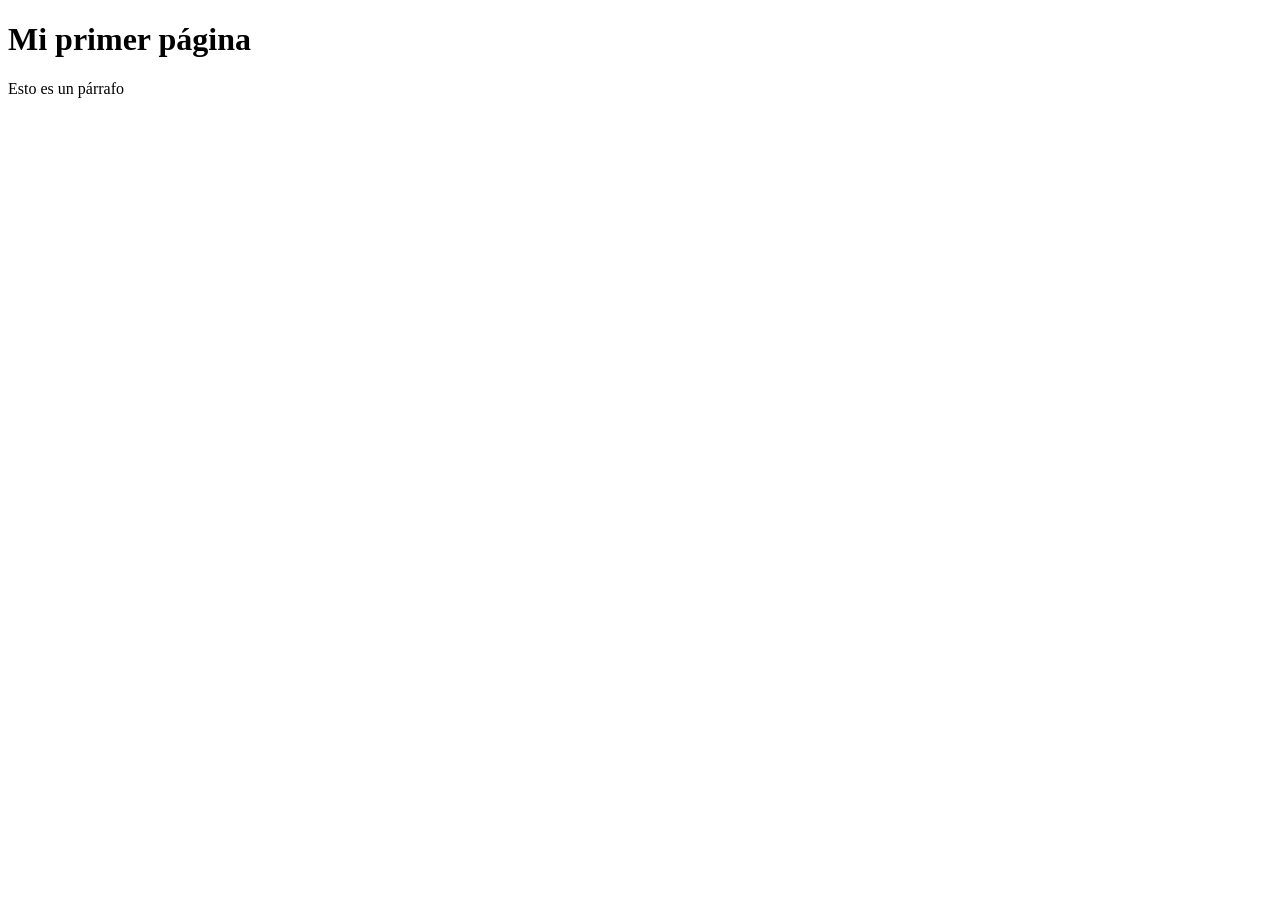
<file: 01_html_basico/index.html>
<!DOCTYPE html>
<html lang="es">
<head>
    <meta charset="UTF-8">
    <meta name="viewport" content="width=device-width, initial-scale=1.0">
    <title>Mi primer página web</title>
</head>
<body>
    <!-- Esto es un título-->
    <h1>Mi primer página</h1>
    <p>Esto es un párrafo</p>
</body>
</html>
</file>
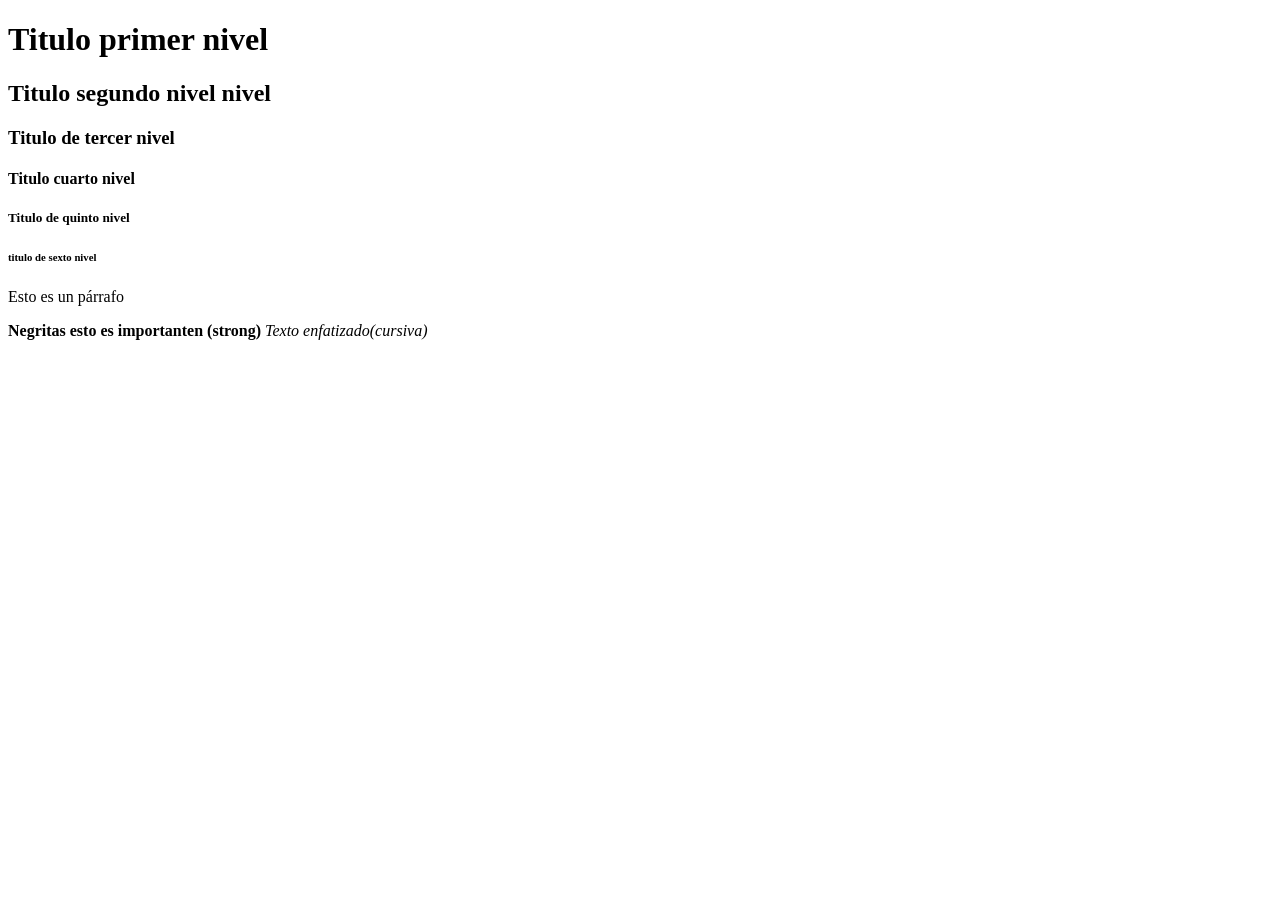
<file: 02_html_basico/index.html>
<!DOCTYPE html>
<html lang="es">
<head>
    <meta charset="UTF-8">
    <meta name="viewport" content="width=device-width, initial-scale=1.0">
    <title>Titulos</title>
</head>
<body>
    <h1>Titulo primer nivel</h1>
    <h2>Titulo segundo nivel nivel</h2>
    <h3>Titulo de tercer nivel</h3>
    <h4>Titulo cuarto nivel</h4>
    <h5>Titulo de quinto nivel</h5>
    <h6>titulo de sexto nivel</h6>

    <p>Esto es un párrafo</p>
    <strong>Negritas esto es importanten (strong)</strong>

    <em>Texto enfatizado(cursiva)</em>



</body>
</html>
</file>
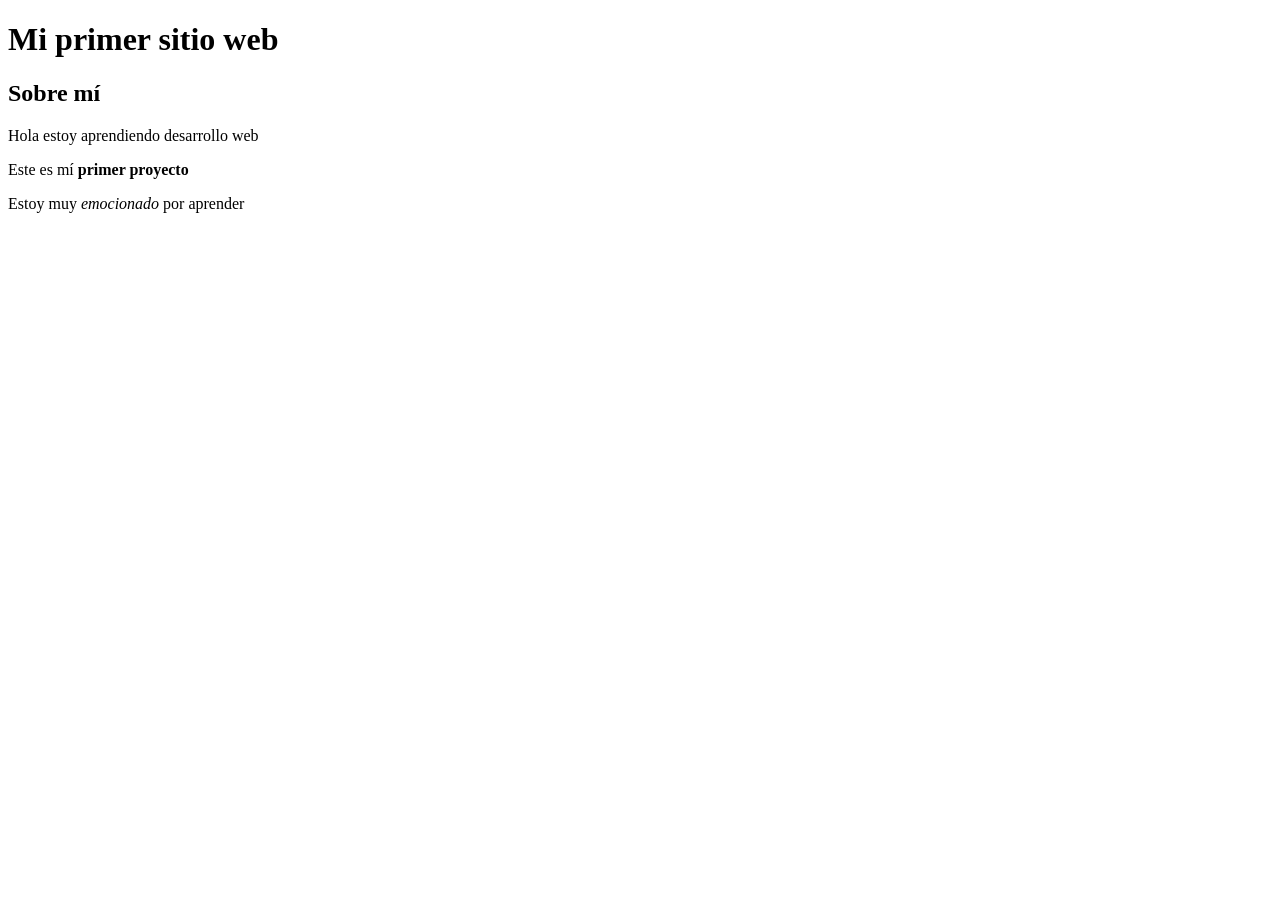
<file: 03_html_basico/index.html>
<!DOCTYPE html>
<html lang="es">
<head>
    <meta charset="UTF-8">
    <meta name="viewport" content="width=device-width, initial-scale=1.0">
    <title>Práctica de mi primer página</title>
</head>
<body>
    <h1>Mi primer sitio web</h1>

    <h2>Sobre mí</h2>

    <p>Hola estoy aprendiendo desarrollo web</p>
    <p>Este es mí <strong>primer proyecto</strong> </p>
    <p>Estoy muy <em>emocionado</em> por aprender</p>
</body>
</html>
</file>
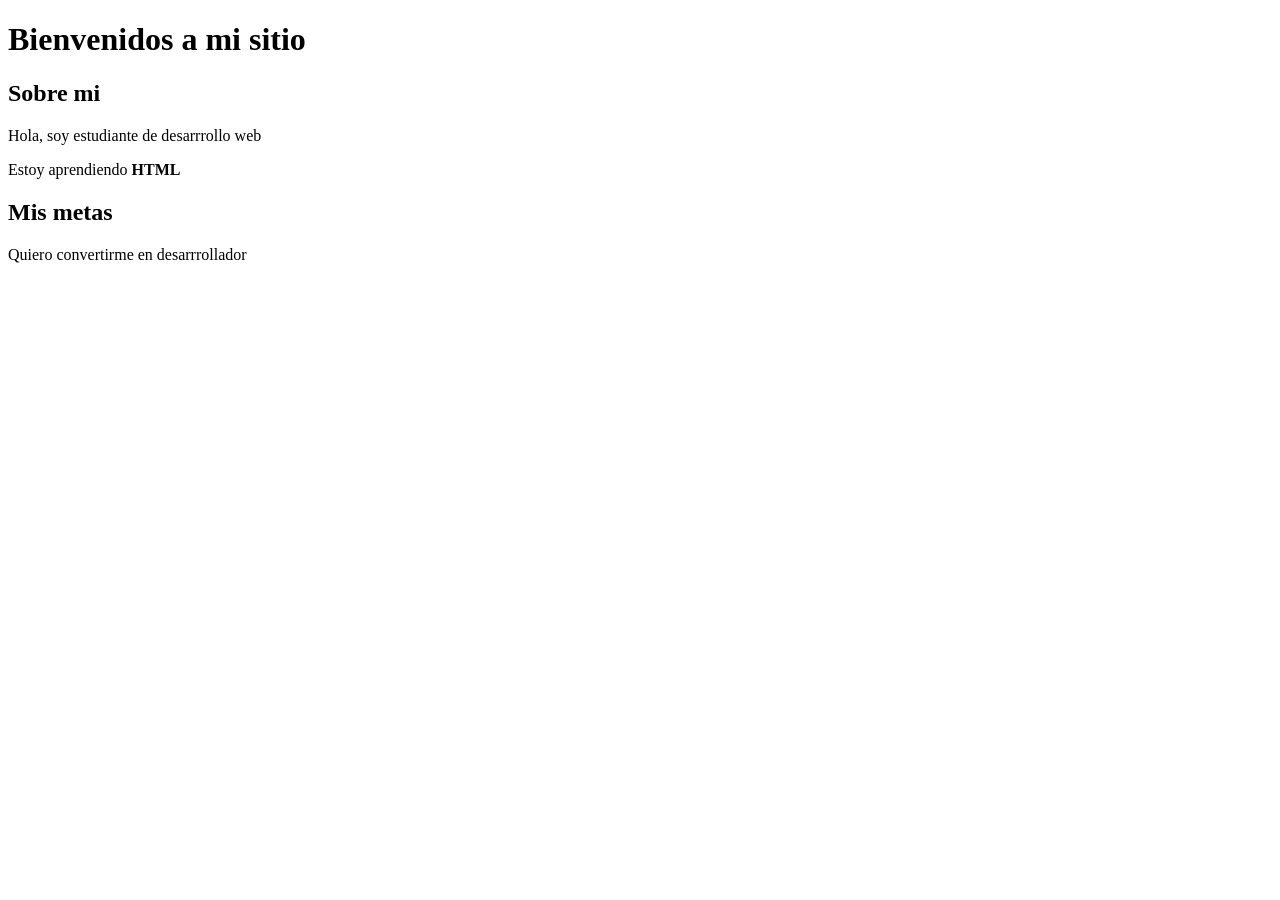
<file: 04_practica/index.html>
<!DOCTYPE html>
<html lang="en">
<head>
    <meta charset="UTF-8">
    <meta name="viewport" content="width=device-width, initial-scale=1.0">
    <title>Mi primer página</title>
</head>
<body>
    <h1>Bienvenidos a mi sitio</h1>
    <h2>Sobre mi</h2>
    <p>Hola, soy estudiante de desarrrollo web</p>
    <p>Estoy aprendiendo <strong>HTML</strong></p>
    <h2>Mis metas</h2>
    <p>Quiero convertirme en desarrrollador</p>
    <!-- Fin del contenido -->
</body>
</html>
</file>
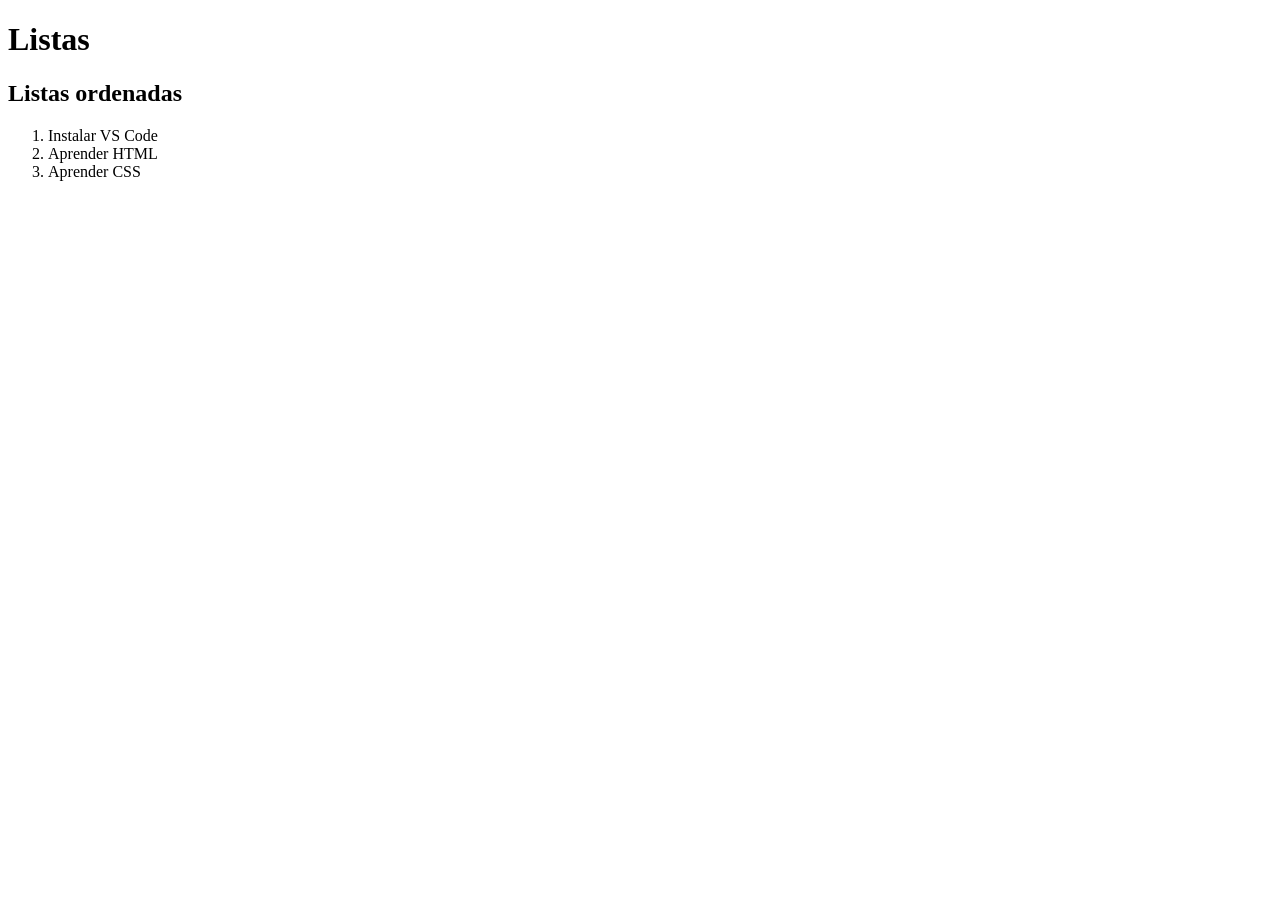
<file: 05_listas_ordenadas/index.html>
<!DOCTYPE html>
<html lang="en">
<head>
    <meta charset="UTF-8">
    <meta name="viewport" content="width=device-width, initial-scale=1.0">
    <title>Listas</title>
</head>
<body>
    <h1>Listas</h1>
    <h2>Listas ordenadas</h2>
    <ol>
        <li>Instalar VS Code</li>
        <li>Aprender HTML</li>
        <li>Aprender CSS</li>
    </ol>
</body>
</html>
</file>
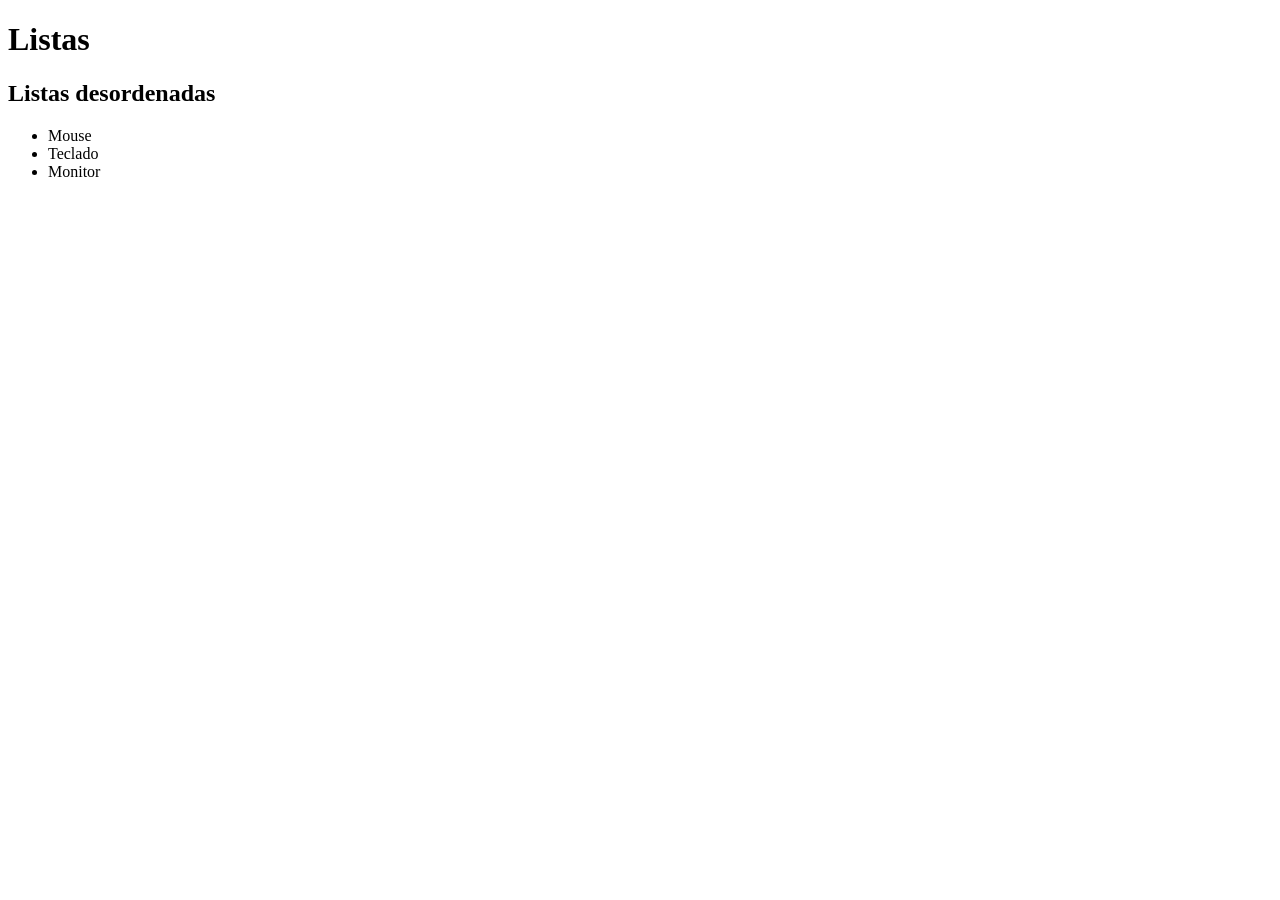
<file: 06_listas_desordenadas/index.html>
<!DOCTYPE html>
<html lang="es">
<head>
    <meta charset="UTF-8">
    <meta name="viewport" content="width=device-width, initial-scale=1.0">
    <title>Listas desordenadas</title>
</head>
<body>
    <h1>Listas</h1>
    <h2>Listas desordenadas</h2> 
    <ul>
        <li>Mouse</li>
        <li>Teclado</li>
        <li>Monitor</li>
    </ul>
</body>
</html>
</file>
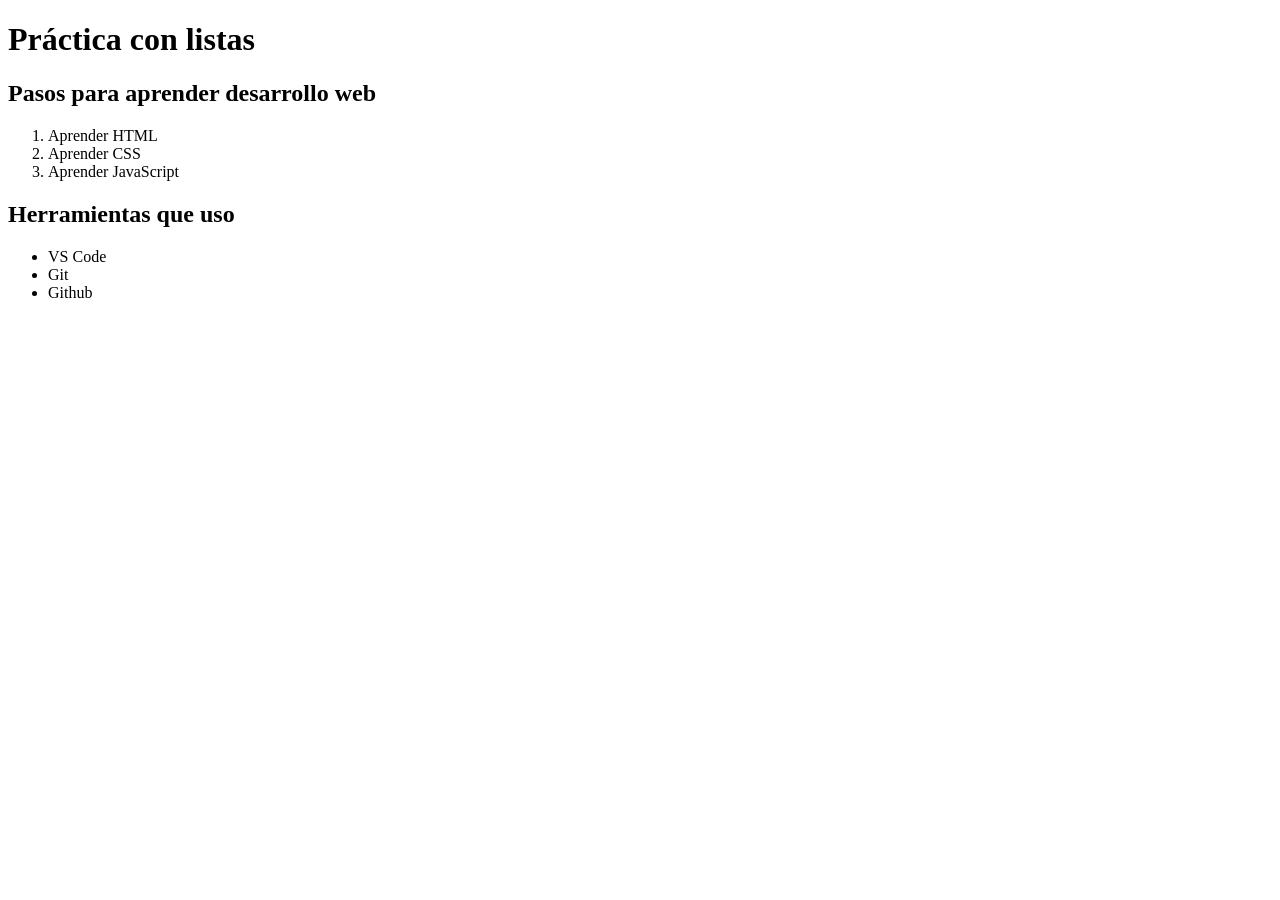
<file: 07_practica_listas/index.html>
<!DOCTYPE html>
<html lang="es">
<head>
    <meta charset="UTF-8">
    <meta name="viewport" content="width=device-width, initial-scale=1.0">
    <title>Listas</title>
</head>
<body>
    <h1>Práctica con listas</h1>
    <h2>Pasos para aprender desarrollo web</h2>
    <ol>
        <li>Aprender HTML</li>
        <li>Aprender CSS</li>
        <li>Aprender JavaScript</li>
    </ol>

    <h2>Herramientas que uso</h2>
    <ul>
        <li>VS Code</li>
        <li>Git</li>
        <li>Github</li>
    </ul>
</body>
</html>
</file>
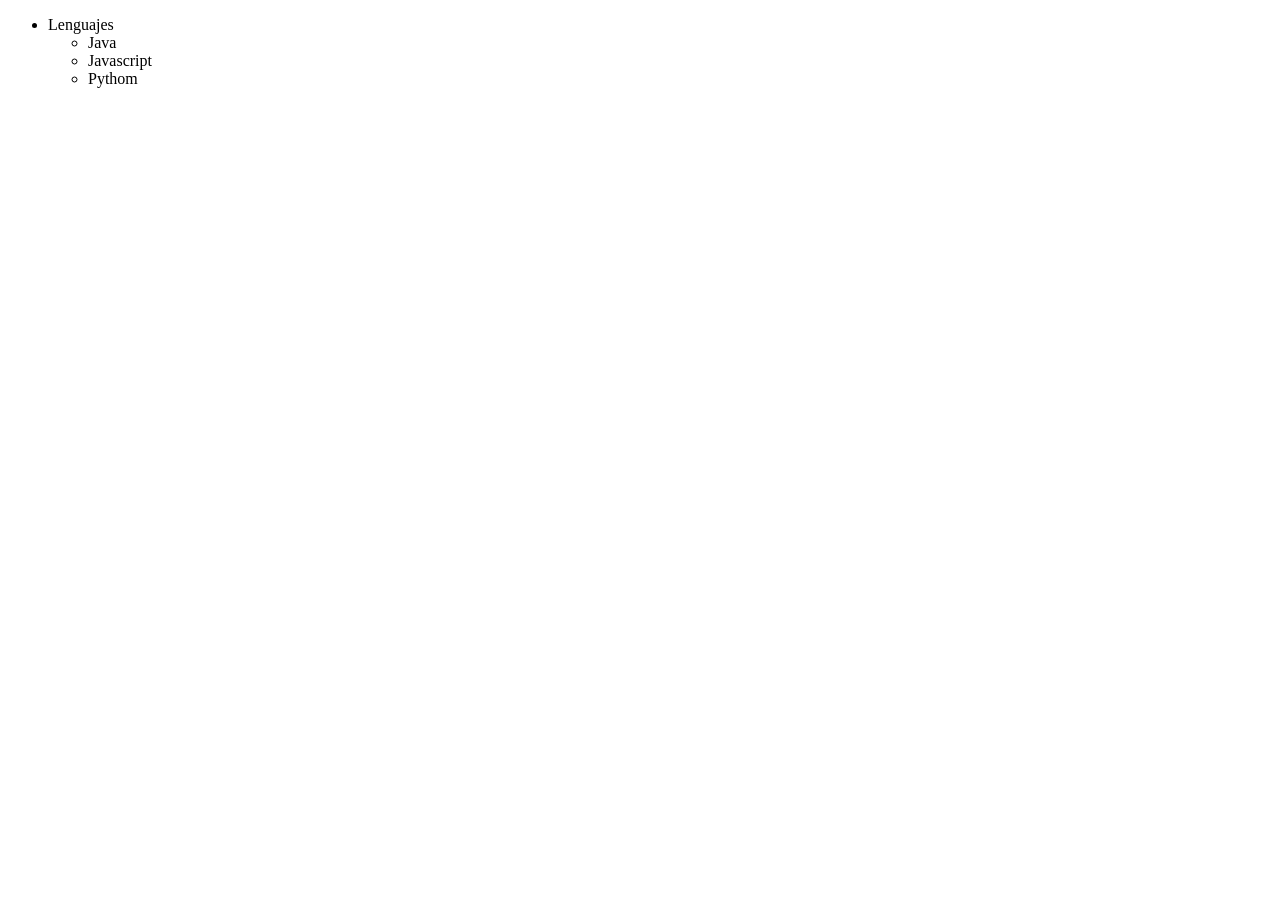
<file: 08_listas_anidadas/index.html>
<!DOCTYPE html>
<html lang="es">
<head>
    <meta charset="UTF-8">
    <meta name="viewport" content="width=device-width, initial-scale=1.0">
    <title>Listas anidadas</title>
</head>
<body>
    <ul>
        <li>Lenguajes
            <ul>
                <li>Java</li>
                <li>Javascript</li>
                <li>Pythom</li>
            </ul>
        </li>
    </ul>
</body>
</html>
</file>
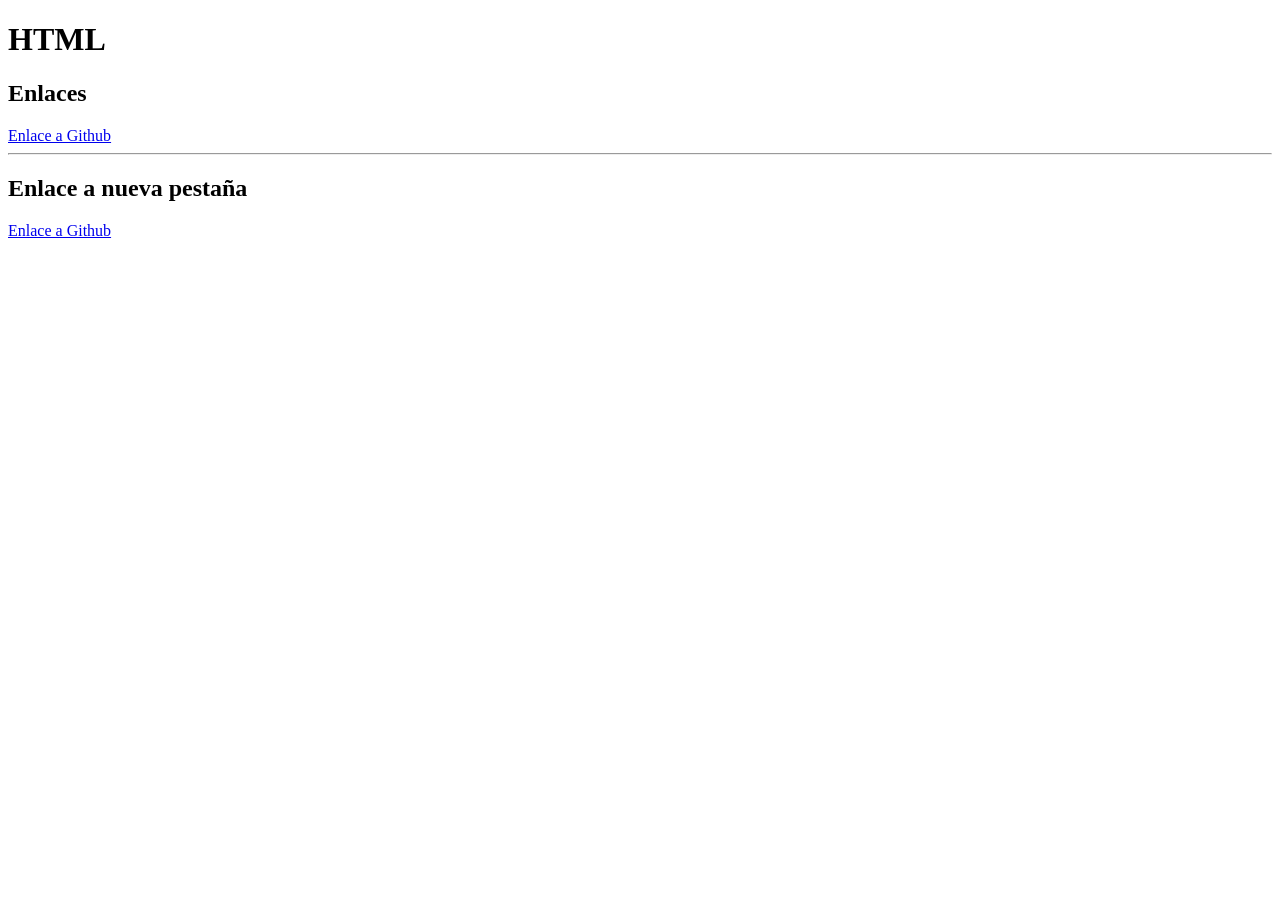
<file: 09_enlances/index.html>
<!DOCTYPE html>
<html lang="es">
<head>
    <meta charset="UTF-8">
    <meta name="viewport" content="width=device-width, initial-scale=1.0">
    <title>Enlaces</title>
</head>
<body>
    <h1>HTML</h1>
    <h2>Enlaces</h2>
    <a href="https://github.com/javierevan28">Enlace a Github</a>

    <hr>
    <h2>Enlace a nueva pestaña</h2>
    <a href="https://github.com/javierevan28" target="_blank">Enlace a Github</a>
</body>
</html>
</file>
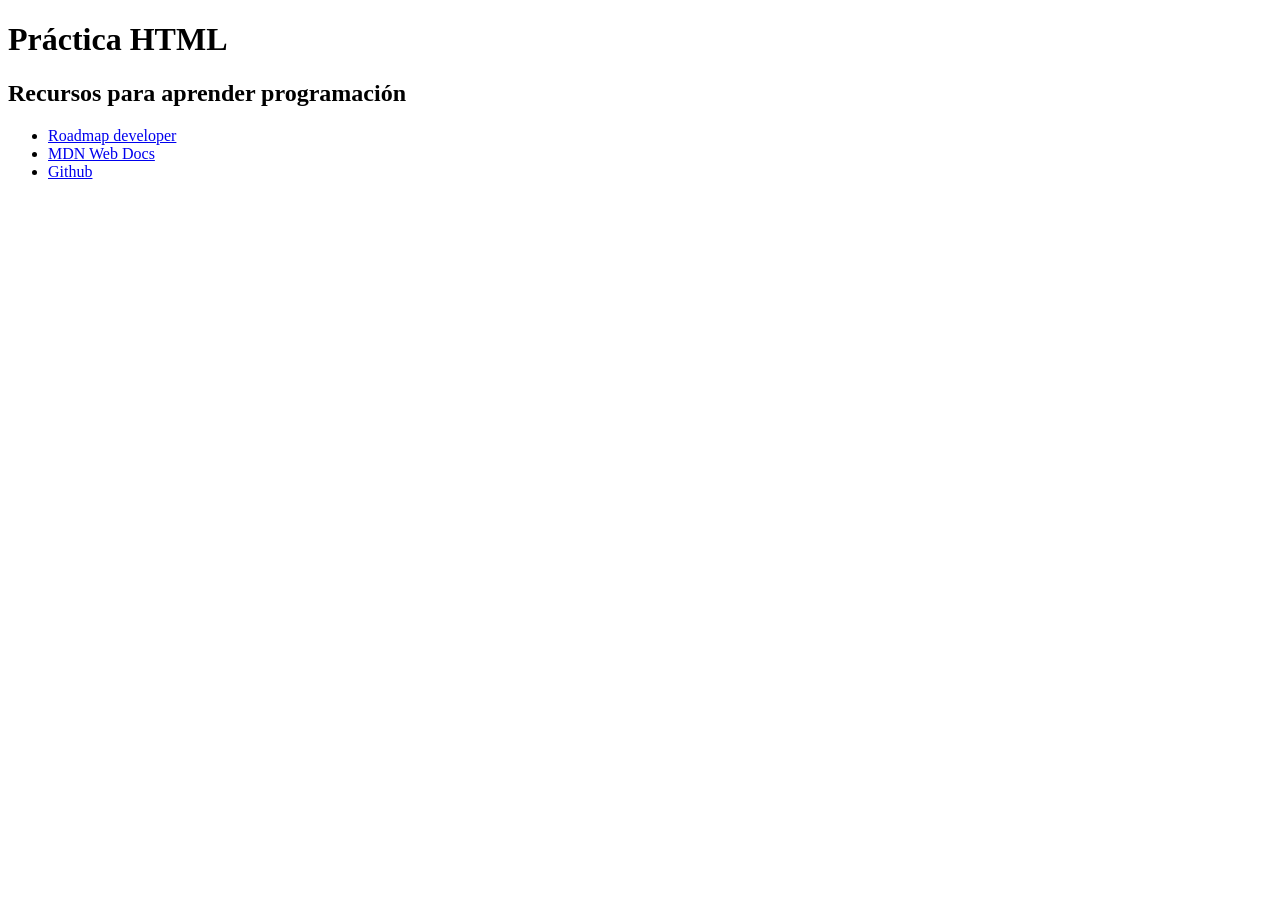
<file: 10_practica_enlaces/index.html>
<!DOCTYPE html>
<html lang="es">
<head>
    <meta charset="UTF-8">
    <meta name="viewport" content="width=device-width, initial-scale=1.0">
    <title>Práctica enlaces</title>
</head>
<body>
    <h1>Práctica HTML</h1>
    <h2>Recursos para aprender programación</h2>

    <ul>
        <li>
            <a href="https://roadmap.sh/" target="_blank">Roadmap developer</a>
        </li>
        <li>
            <a href="https://developer.mozilla.org/es/" target="_blank">MDN Web Docs</a>
        </li>
        <li><a href="https://github.com/" target="_blank">Github</a></li>
    </ul>
</body>
</html>
</file>
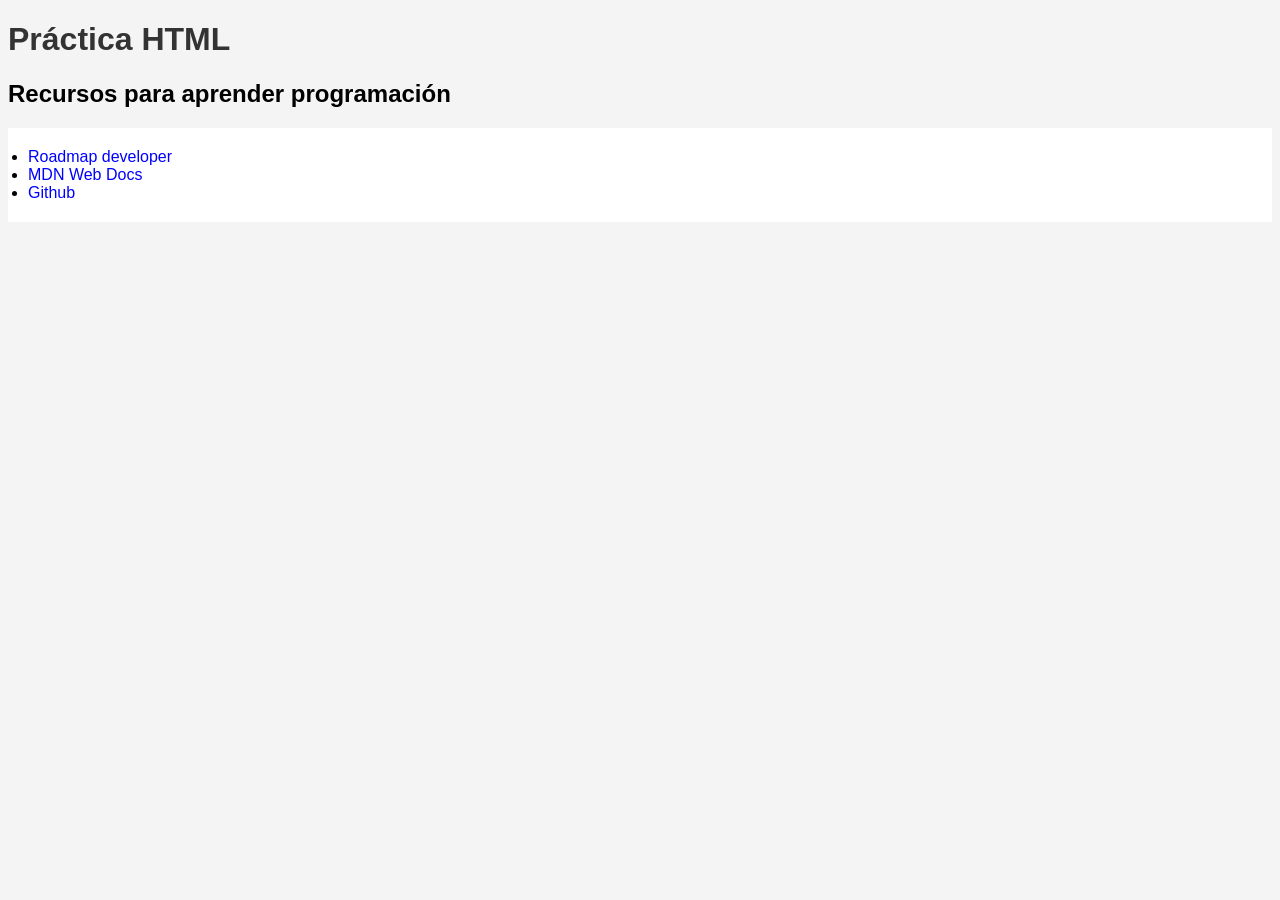
<file: 11_intro_css/index.html>
<!DOCTYPE html>
<html lang="es">
<head>
    <meta charset="UTF-8">
    <meta name="viewport" content="width=device-width, initial-scale=1.0">
    <title>Práctica enlaces</title>
    <link rel="stylesheet" href="css/style.css">
</head>
<body>
    <h1>Práctica HTML</h1>
    <h2>Recursos para aprender programación</h2>

    <ul>
        <li>
            <a href="https://roadmap.sh/" target="_blank">Roadmap developer</a>
        </li>
        <li>
            <a href="https://developer.mozilla.org/es/" target="_blank">MDN Web Docs</a>
        </li>
        <li><a href="https://github.com/" target="_blank">Github</a></li>
    </ul>
</body>
</html>
</file>
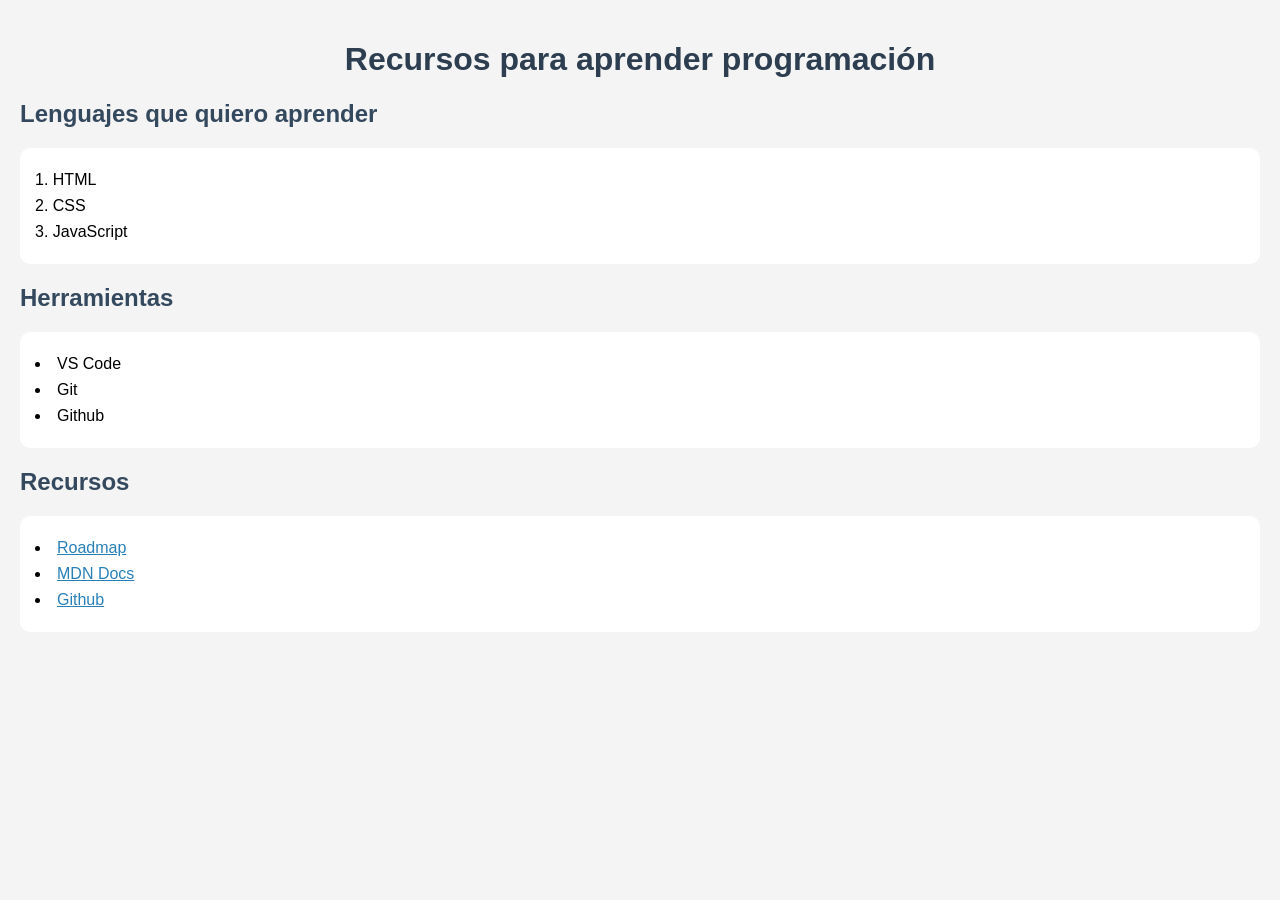
<file: 12_practica_css/index.html>
<!DOCTYPE html>
<html lang="en">
<head>
    <meta charset="UTF-8">
    <meta name="viewport" content="width=device-width, initial-scale=1.0">
    <title>Práctica CSS y HTML</title>
    <link rel="stylesheet" href="css/style.css">
</head>
<body>
    <h1 class="titulo">Recursos para aprender programación</h1>
    <h2>Lenguajes que quiero aprender</h2>
    <ol>
        <li>HTML</li>
        <li>CSS</li>
        <li>JavaScript</li>
    </ol>

    <h2>Herramientas</h2>
    <ul>
        <li>VS Code</li>
        <li>Git</li>
        <li>Github</li>
    </ul>
    <h2>Recursos</h2>
    <ul>
        <li><a href="https://roadmap.sh/" target="_blank">Roadmap</a></li>
        <li><a href="https://developer.mozilla.org/es/" target="_blank">MDN Docs</a></li>
        <li><a href="https://github.com/" target="_blank">Github</a></li>
    </ul>
</body>
</html>
</file>
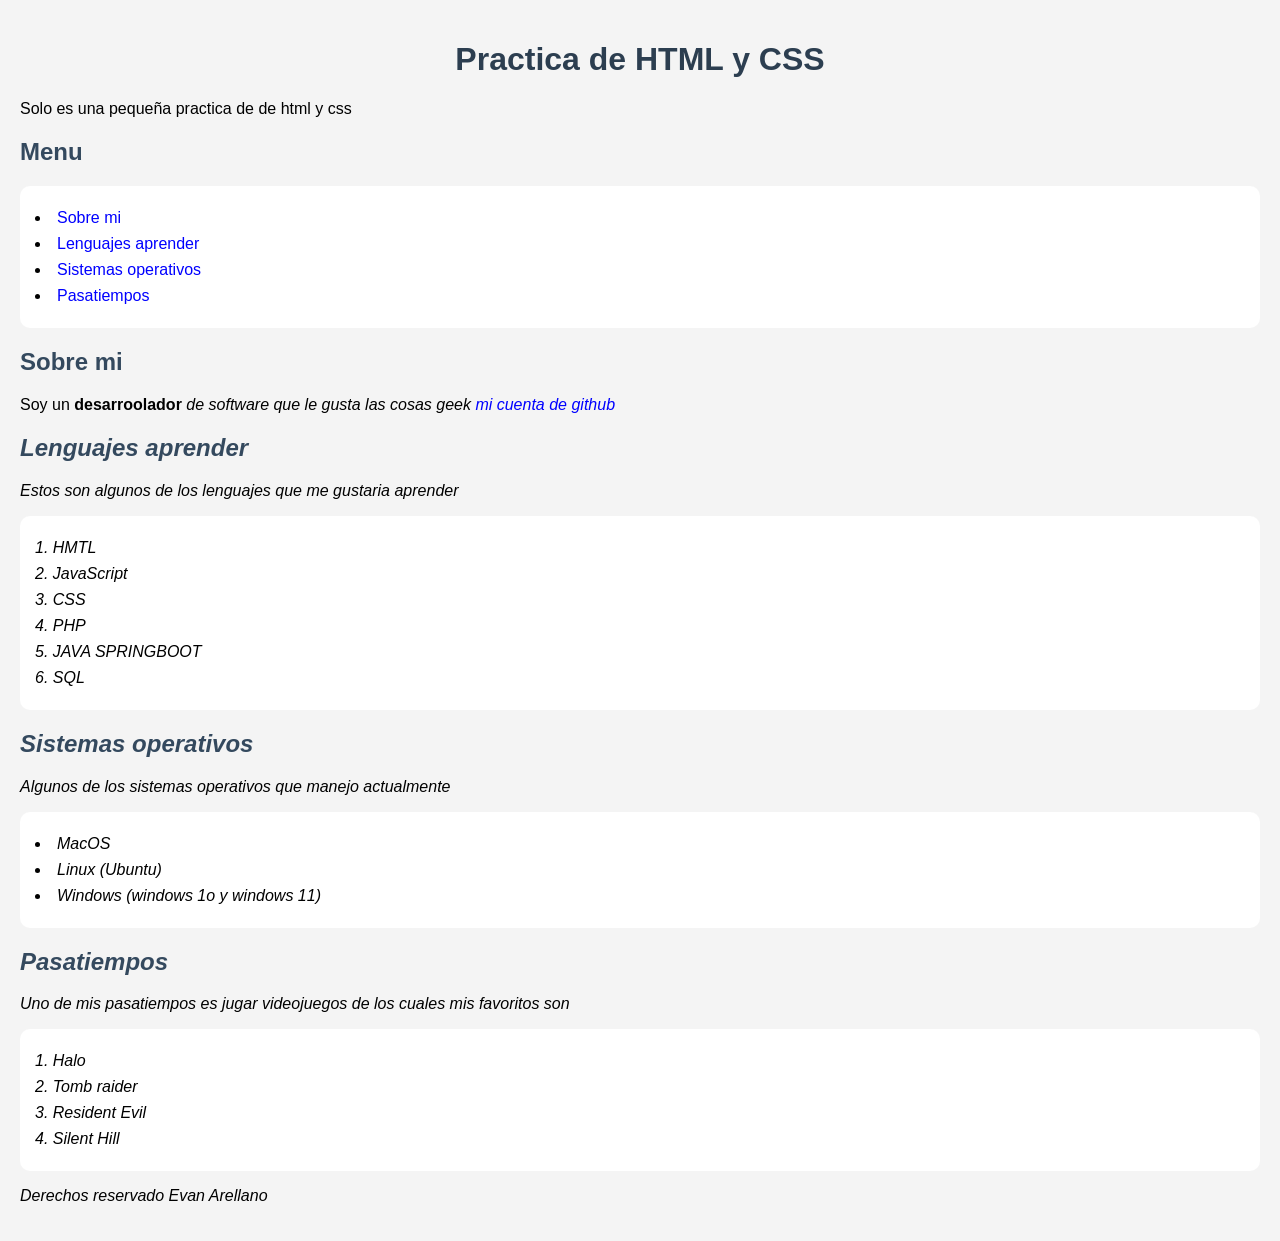
<file: 13_practica/index.html>
<!DOCTYPE html>
<html lang="es">
<head>
    <meta charset="UTF-8">
    <meta name="viewport" content="width=device-width, initial-scale=1.0">
    <title>Practica de HTML y CSS</title>
    <link rel="stylesheet" href="css/style.css">
</head>
<body>
    <header class="Encabezado">
        <h1 class="titulo"">Practica de HTML y CSS</h1>
        <p>Solo es una pequeña practica de de html y css</p>
    </header>
    <nav>
    <h2>Menu</h2>
    <ul>
        <li><a href="#sobre_mi">Sobre mi</a></li>
        <li><a href="#lenguajes">Lenguajes aprender</a></li>
        <li><a href="#sistemas">Sistemas operativos</a></li>
        <li><a href="#juegos">Pasatiempos</a></li>
    </ul>
    </nav>
    <section id="sobre_mi">
        <article>
            <h2>Sobre mi</h2>
            <p>Soy un <strong>desarroolador</strong> <em>de software</emem> que le gusta las cosas geek <a href="https://github.com/javierevan28/HTML_basic" target="_blank"> mi cuenta de github </a></p>
        </article>
    </section>
        <section id="lenguajes">
            <article>
                <h2>Lenguajes aprender</h2>
                <p>Estos son algunos de los lenguajes que me gustaria aprender</p>
                <ol>
                    <li>HMTL</li>
                    <li>JavaScript</li>
                    <li>CSS</li>
                    <li>PHP</li>
                    <li>JAVA SPRINGBOOT</li>
                    <li>SQL</li>
                </ol>
            </article>
        </section>

        <section id="#sistemas">
            <h2>Sistemas operativos</h2>
            <p>Algunos de los sistemas operativos que manejo actualmente</p>
            <ul>
                <li>MacOS</li>
                <li>Linux (Ubuntu)</li>
                <li>Windows (windows 1o y windows 11)</li>
            </ul>
        </section>

        <section id="juegos">
            <h2>Pasatiempos</h2>
            <p>Uno de mis pasatiempos es jugar videojuegos de los cuales mis favoritos son</p>
            <ol>
                <li>Halo</li>
                <li>Tomb raider</li>
                <li>Resident Evil</li>
                <li>Silent Hill</li>
            </ol>
        </section>
        <footer>
            <p>Derechos reservado Evan Arellano</p>
        </footer>
    </main>
</body>
</html>
</file>
<file: 11_intro_css/css/style.css>
body{
    font-family: Arial;
    background: #f4f4f4;
}

h1{
    color:#333;
}

ul{
    background: white;
    padding: 20px;
}

li{
    margin: 10 px 0;
}

a{
    color: blue;
    text-decoration: none;
}

a:hover{
    text-decoration: underline;
}
</file>
<file: 12_practica_css/css/style.css>
/*      Estilo genaral del body     */
body{
    font-family: Arial, sans-serif;
    background-color: #f4f4f4;
    margin: 0;
    padding: 20px;
}

.titulo{
    color:#2c3e50;
    text-align: center;
}

/*      Subtítulos     */
h2{
    color: #34495e;
    margin-top: 20px;
}

/*      Listas     */
ul,ol{
    background: white;
    padding: 15px;
    border-radius: 10px;
    list-style-position: inside;
}

/*      Elementos de lista     */
li{
    margin: 8px 0;
}

/*      Enlaces     */
a{
    color:#2980b9;
    scroll-timeline-axis: none;
}

/*      Hover cuando pasas el mouse     */
a:hover{
    text-decoration: underline;
    color:#e74c3c;
}
</file>
<file: 13_practica/css/style.css>
/*      Body        */
body{
    font-family: Arial, sans-serif;
    background-color: #f4f4f4;
    margin: 0;
    padding: 20px;
}

/*      Titulo      */
.titulo{
    color:#2c3e50;
    text-align: center;
}
a{
    color:blue;
    text-decoration: none;
}
a:hover{
    color: red;
    text-decoration: underline;
}

h2 {
    color: #34495e;
    margin-top: 20px;
}

/* Listas */
ul, ol {
    background: white;
    padding: 15px;
    border-radius: 10px;
    list-style-position: inside;
}

/* Elementos de lista */
li {
    margin: 8px 0;
}
</file>
